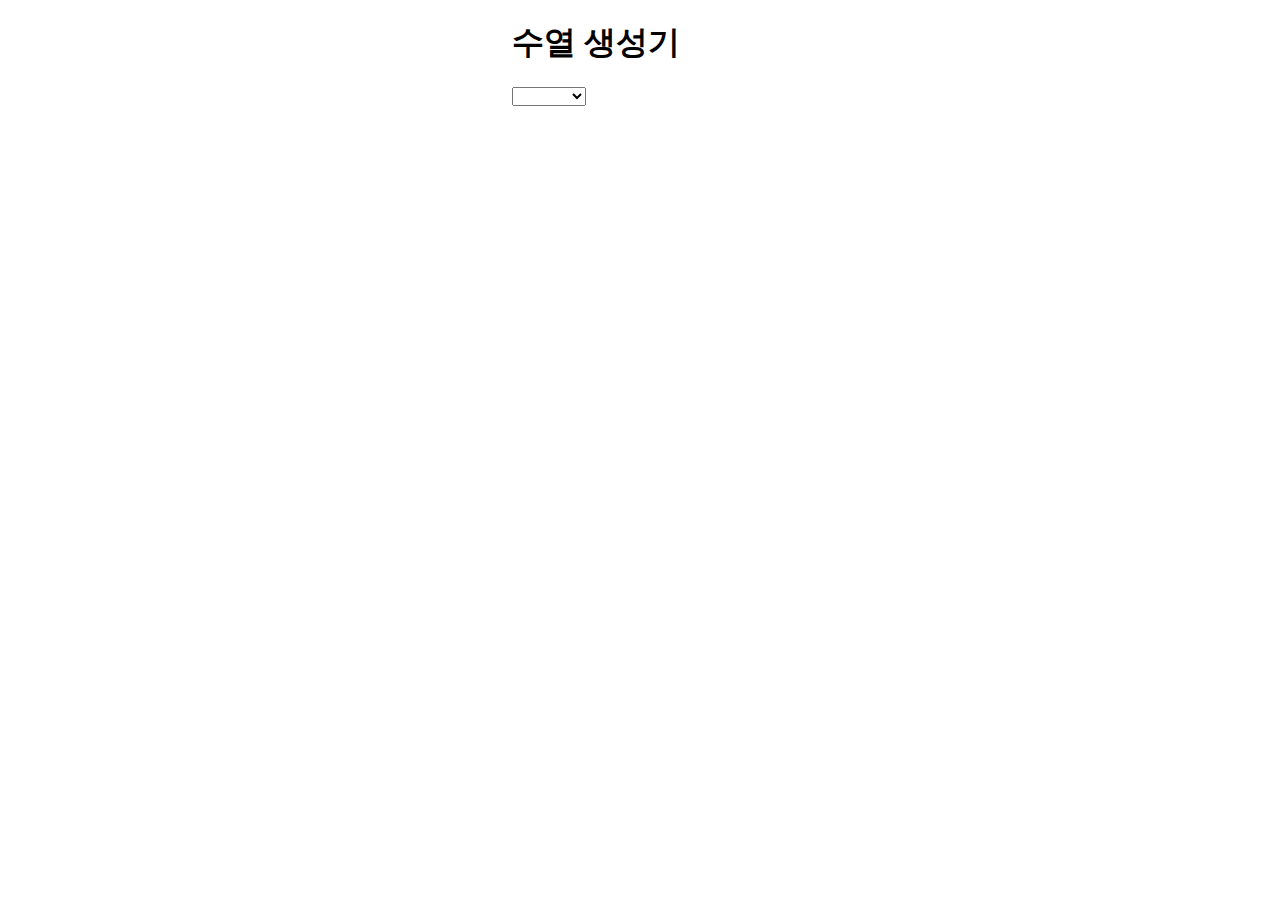
<file: index.html>
<!DOCTYPE html>
<html lang="en">
<head>
    <meta charset="UTF-8">
    <meta name="viewport" content="width=device-width, initial-scale=1.0">
    <title>Document</title>
    <style>
        
        body{
            margin-left: 40%;
        }
        
    </style>
</head>
<body>
    <h1>수열 생성기</h1>
    <select name="option" id="option">
        <option value="none"></option>
        <option value="cs" id="cs">등차수열</option>
        <option value="bs" id="bs">등비수열</option>
    </select>
    <script src="index.js"></script>
</body>
</html>
</file>
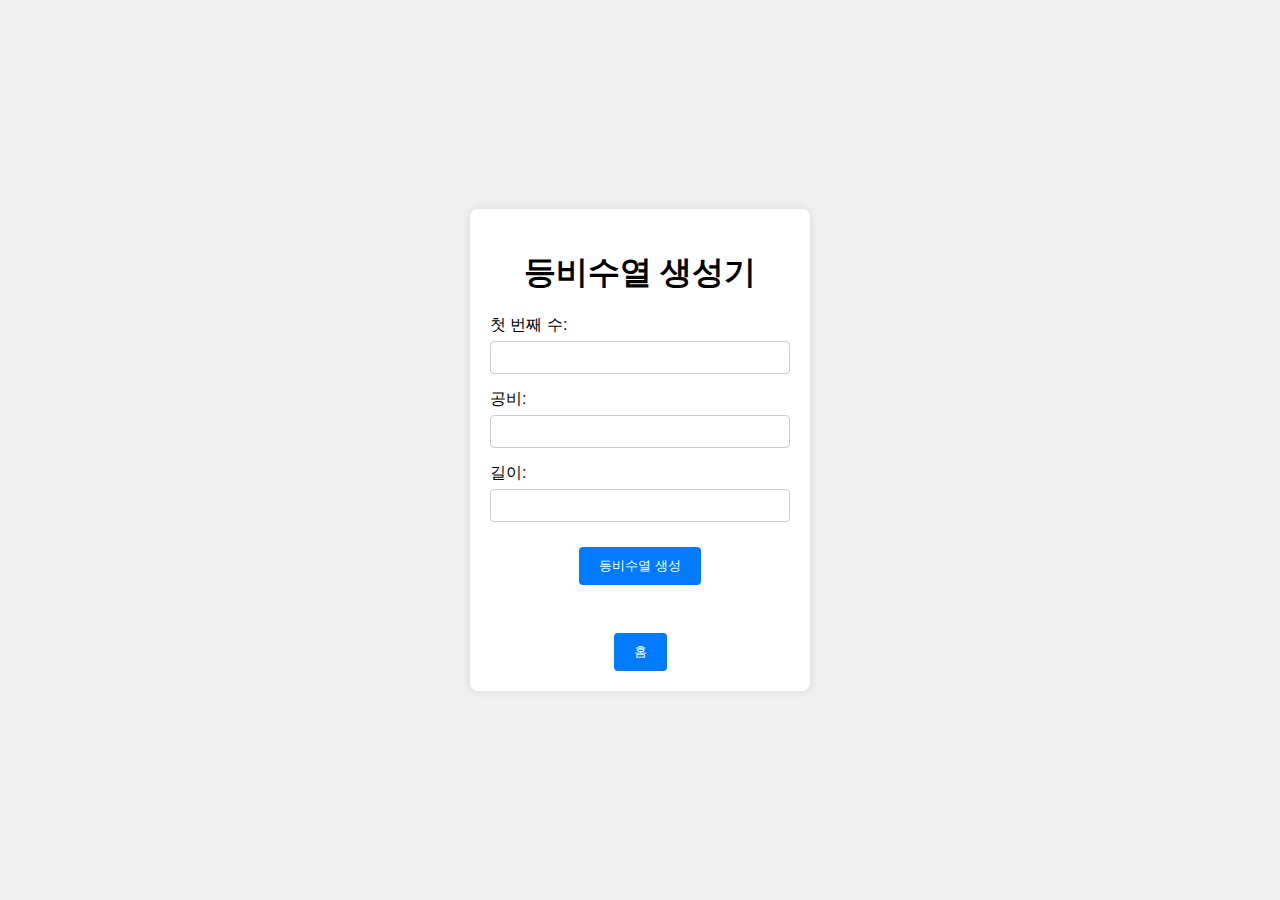
<file: bs.html>
<!DOCTYPE html>
<html lang="en">
<head>
    <meta charset="UTF-8">
    <meta name="viewport" content="width=device-width, initial-scale=1.0">
    <title>등비수열 생성기</title>
    <link rel="stylesheet" href="styles.css">
</head>
<body>
    <div class="container">
        <h1>등비수열 생성기</h1>
        <div class="form-group">
            <label for="first-term">첫 번째 수:</label>
            <input type="number" id="first-term" required>
        </div>
        <div class="form-group">
            <label for="common-ratio">공비:</label>
            <input type="number" id="common-ratio" required>
        </div>
        <div class="form-group">
            <label for="length">길이:</label>
            <input type="number" id="length" required>
        </div>
        <button onclick="generateGeometricSequence()">등비수열 생성</button>
        <div id="result"></div><br>
        <button id="home">홈</button>
    </div>
    <script src='bs.js'></script>
</body>
</html>
</file>
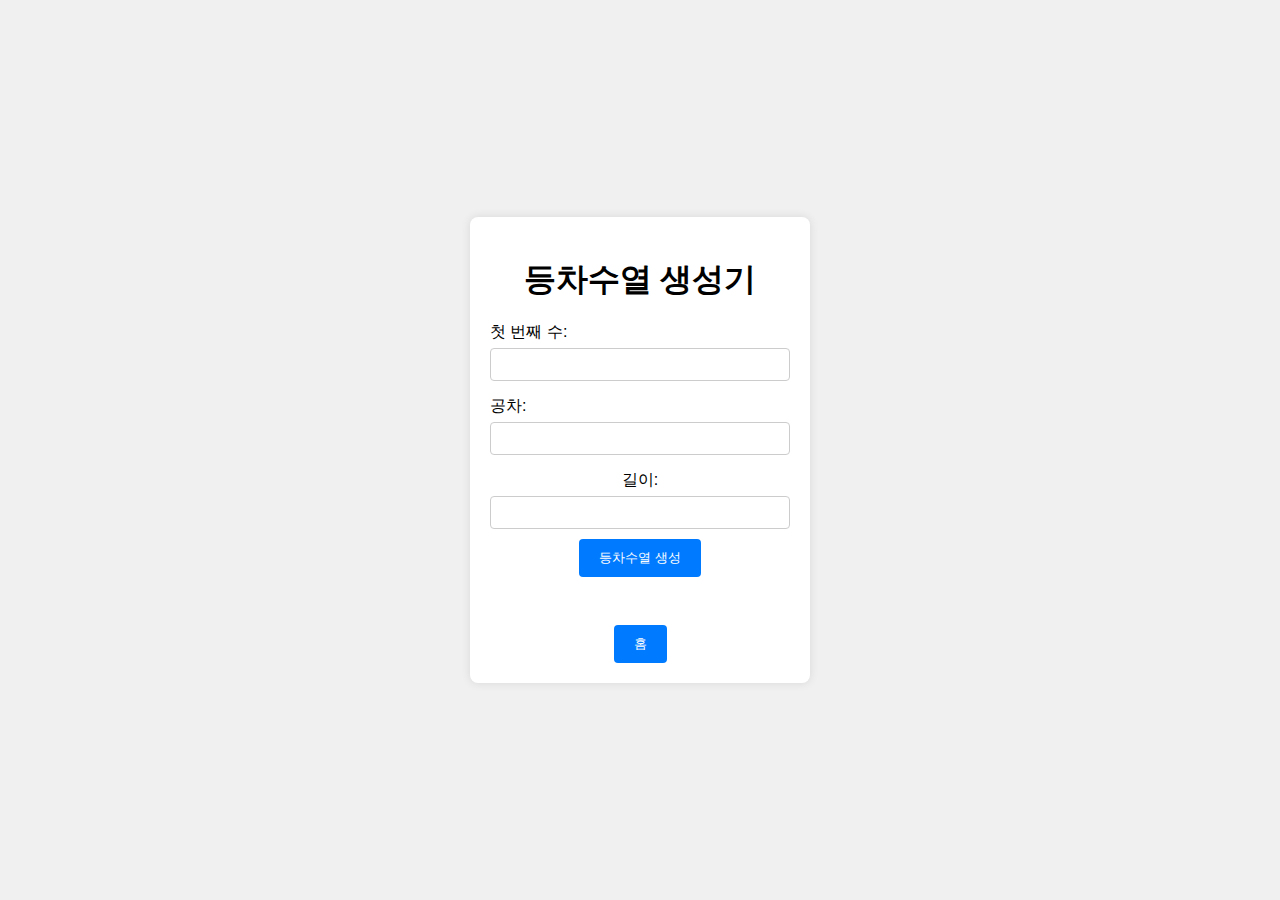
<file: cs.html>
<!DOCTYPE html>
<html lang="en">
<head>
    <meta charset="UTF-8">
    <meta name="viewport" content="width=device-width, initial-scale=1.0">
    <title>Document</title>
    <link rel="stylesheet" href="styles.css">
</head>
<body>
    <div class="container">
        <h1>등차수열 생성기</h1>
        <div class="form-group">
            <label>첫 번째 수:</label>
            <input type="number" id="first-term" required/>
        </div>
        <div class="form-group">
            <label>공차:</label>
            <input type="number" id="common-difference" required/>
        </div>
        <div className="form-group">
            <label>길이:</label>
            <input type="number" id="length" required/>
        </div>
        <button onclick="generateSequence()">등차수열 생성</button>
        <div id="result"></div><br>
        <button id="home">홈</button>
      </div>
    </div>
    <script src="cs.js"></script>
</body>
</html>
</file>
<file: styles.css>
body {
    font-family: Arial, sans-serif;
    background-color: #f0f0f0;
    display: flex;
    justify-content: center;
    align-items: center;
    height: 100vh;
    margin: 0;
}

.container {
    background-color: #fff;
    padding: 20px;
    border-radius: 8px;
    box-shadow: 0 0 10px rgba(0, 0, 0, 0.1);
    width: 300px;
    text-align: center;
}

h1 {
    margin-bottom: 20px;
}

.form-group {
    margin-bottom: 15px;
    text-align: left;
}

label {
    display: block;
    margin-bottom: 5px;
}

input {
    width: 100%;
    padding: 8px;
    box-sizing: border-box;
    border: 1px solid #ccc;
    border-radius: 4px;
}

button {
    padding: 10px 20px;
    background-color: #007BFF;
    color: #fff;
    border: none;
    border-radius: 4px;
    cursor: pointer;
    margin-top: 10px;
}

button:hover {
    background-color: #0056b3;
}

#result {
    margin-top: 20px;
    font-size: 16px;
    color: #333;
}
</file>
